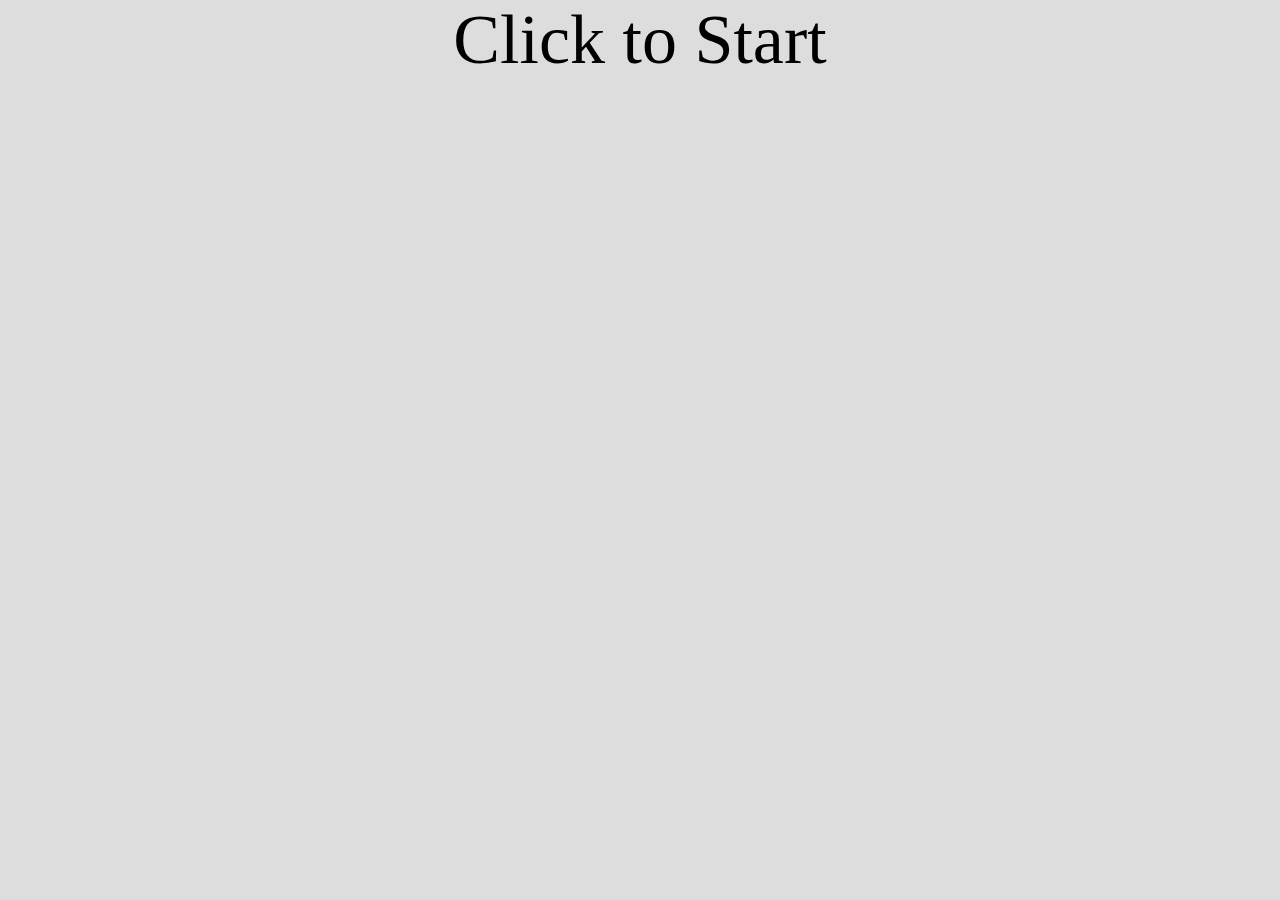
<file: matter_game/index.html>
<!DOCTYPE html>
<html lang="en" >

<head>
  <meta charset="UTF-8">
  <title>Physics Demo</title>
      <link rel="stylesheet" href="css/style.css">
</head>

<body>
<canvas id="canvas"></canvas>

<div id="mainPage" class='intro' onclick="runPlatformer(this)" viewBox="0 0 800 800">
Click to Start
</div>


<script src="./js/lib/stats.min.js"></script>
<script src="./js/lib/matter.min.js"></script>
<script  src="js/index.js"></script>
</body>

</html>
</file>
<file: matter_game/css/style.css>
body {
  margin: 0;
  background-color: #ddd;
  cursor: crosshair;
}

canvas {
  position: absolute;
  top: 0;
  left: 0;
  z-index: 0;
}

div {
  text-align: center;
  vertical-align: middle;
  font-size: 70px;
  position: absolute;
  top: 0;
  left: 0;
  width: 100%;
  height: 100%;
}

.intro {
  background-color: #ddd;
  z-index: 2;
}
</file>
